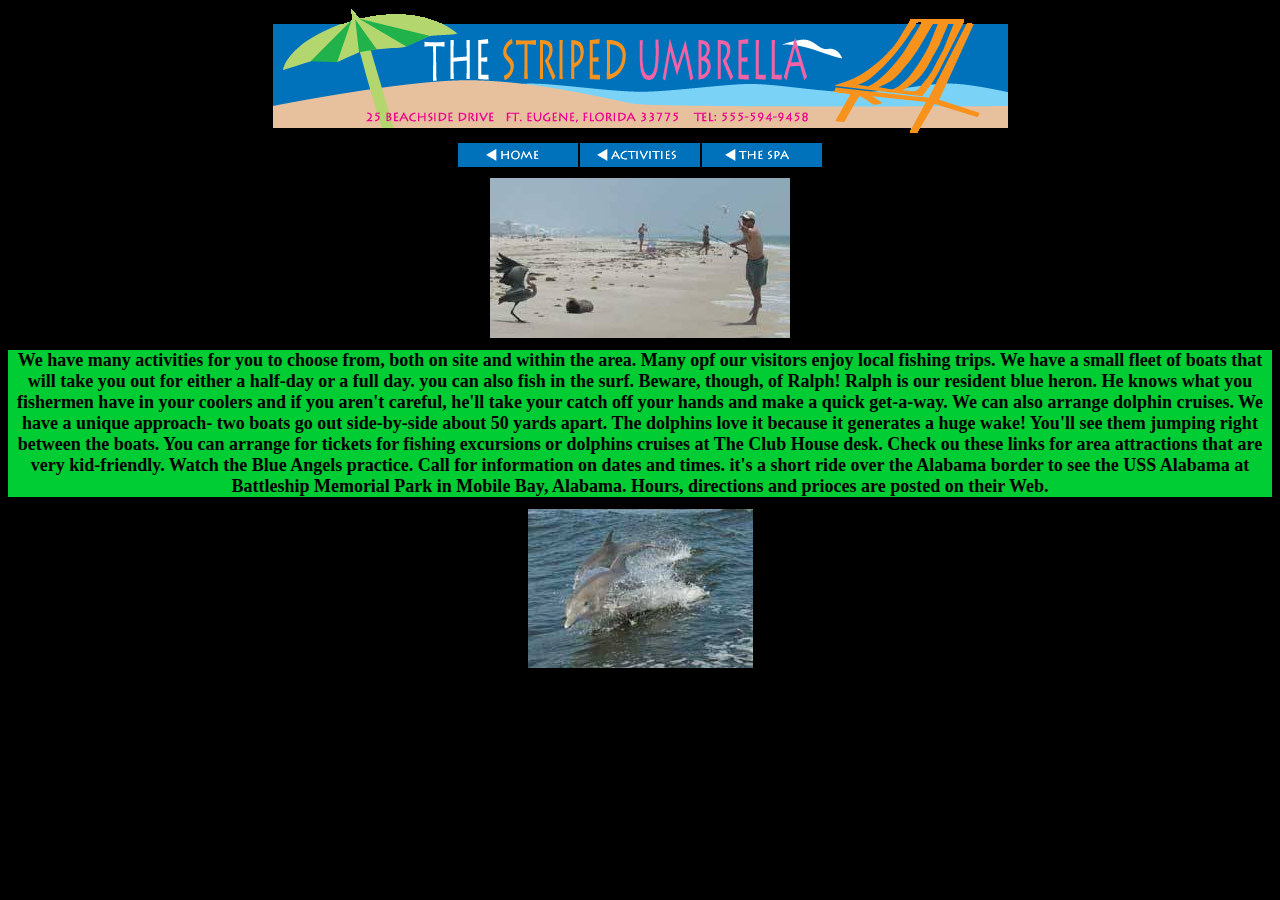
<file: index.html>
<!DOCTYPE html PUBLIC "-//W3C//DTD XHTML 1.0 Transitional//EN" "http://www.w3.org/TR/xhtml1/DTD/xhtml1-transitional.dtd">
<html xmlns="http://www.w3.org/1999/xhtml">
<head>
<meta http-equiv="Content-Type" content="text/html; charset=utf-8" />
<title>Untitled Document</title>
<link rel="stylesheet" type="text/css" href="css/style.css" />
</head>

<body class="body"><center>
<p>
<img src="img/su_banner.gif" width="735" height="125">    
</p>
 
           <p>
                <img src="img/home_up.gif" width="120" height="24">
                <img src="img/activities_up.gif" width="120" height="24"> 
                <img src="img/spa_up.gif" width="120" height="24">                 
</p>
<p>
<img src="img/1.jpg" width="300" height="160">
</p>
<h1>
We have many activities for you to choose from, both on site and within the area. Many opf our visitors enjoy local fishing trips. We have a small fleet of boats that will take you out for either a half-day or a full day. you can also fish in the surf. Beware, though, of Ralph! Ralph is our resident blue heron. He knows what you fishermen have in your coolers and if you aren't careful, he'll take your catch off your hands and make a quick get-a-way.
				 We can also arrange dolphin cruises. We have a unique approach- two boats go out side-by-side about 50 yards apart. The dolphins love it because it generates a huge wake! You'll see them jumping right between the boats.
				 
				 You can arrange for tickets for fishing excursions or dolphins cruises at The Club House desk.
				 
				 Check ou these links for area attractions that are very kid-friendly.
				 
				 Watch the Blue Angels practice. Call for information on dates and times.
				 it's a short ride over the Alabama border to see the USS Alabama at Battleship Memorial Park in Mobile Bay, Alabama. Hours, directions and prioces are posted on their Web. 
</h1>
<p>
<img src="img/2.jpg" width="225" height="159">
</p>

<body>
</body>
</html>
</file>
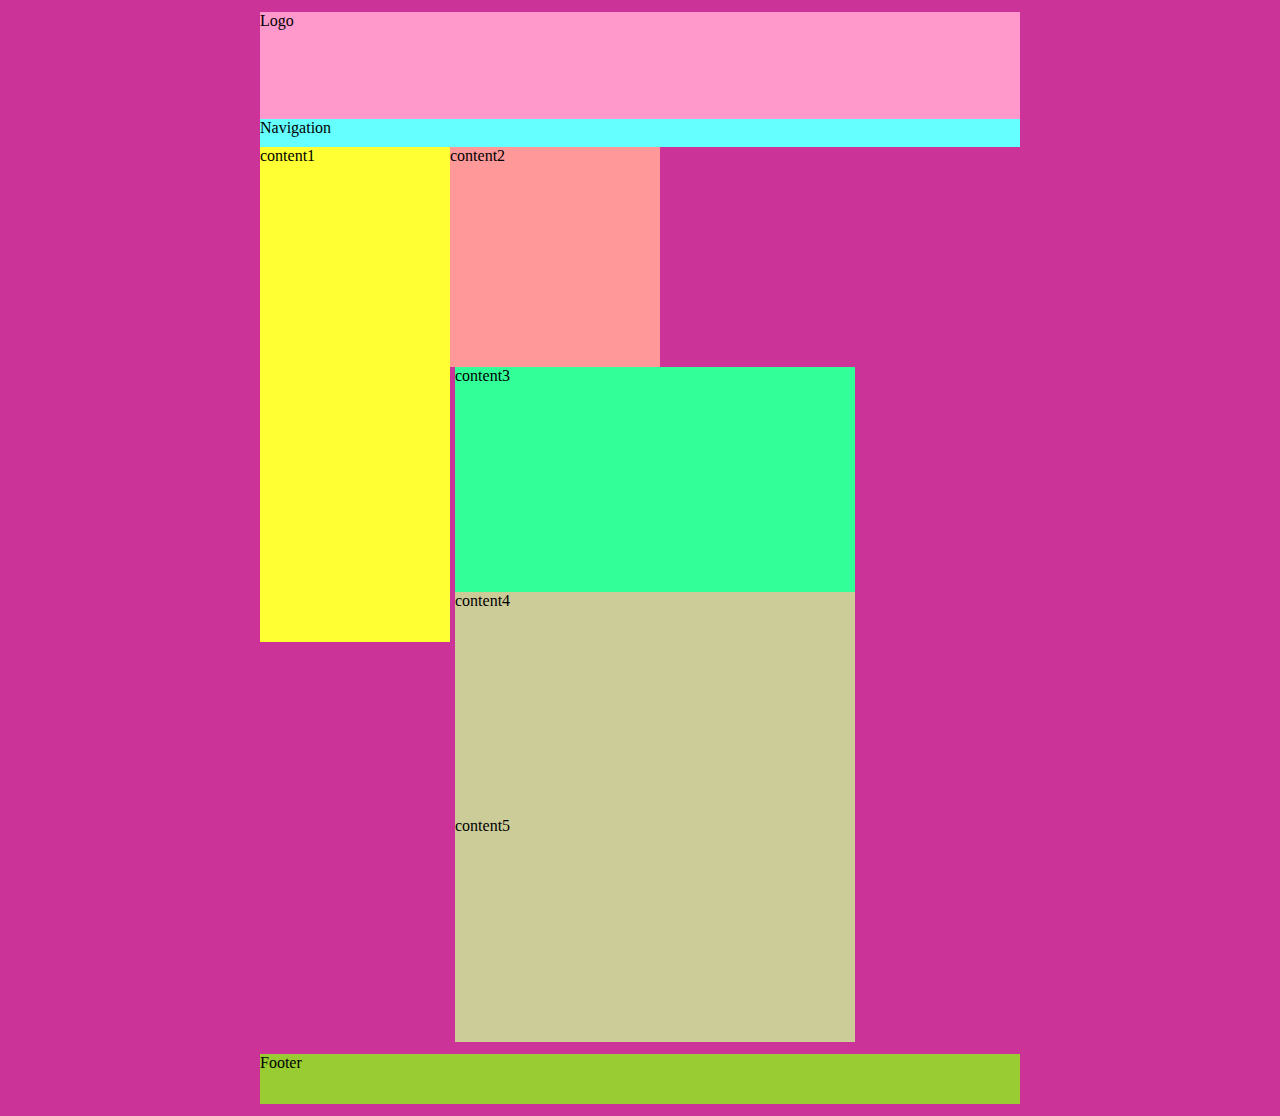
<file: activity1.html>
<!DOCTYPE html PUBLIC "-//W3C//DTD XHTML 1.0 Transitional//EN" "http://www.w3.org/TR/xhtml1/DTD/xhtml1-transitional.dtd">
<html xmlns="http://www.w3.org/1999/xhtml">
<head>
<meta http-equiv="Content-Type" content="text/html; charset=utf-8" />
<title>Untitled Document</title>
<style type="text/css">
body {
	background-color:#CC3399;
	text-align: center;
	margin: 0px;
	padding: 0px;
}
#wrapper {
	text-align: left;
	width: 760px;
	margin-top: 0px;
	margin-right: auto;
	margin-bottom: 0px;
	margin-left: auto;
}
#header {
	margin-top: 12px;
	margin-bottom: 12px;
}
#content {
	margin-top: 0px;
	padding-top: 0px;
}
#footer {
	margin-top: 12px;
	margin-bottom: 12px;
	clear: both;
	background-color:#99CC33;
	height: 50px;
}
#logo {
	height: 95px;
	padding-bottom: 12px;
	background-color:#FF99CC;
	
}
#nav {
	height: 28px;
	background-color:#66FFFF;
	
}

#content1 {
	width: 190px;
	background-color:#FFFF33;
	height:495px;
	float:left;
	margin-bottom: 5px;
}
#content2 {
	width: 400px;
	background-color:#FF9999;
	height:220px;
	
}
#content3 {
	width: 400px;
	background-color:#33FF99;
	height:225px;
	margin-left:195px;
	
}	
#content4 {
	width: 400px;
	background-color:#CCCC99;
	height:225px;
	margin-left:195px;
}
#content5 {
	width: 400px;
	background-color:#CCCC99;
	height:225px;
	margin-left:195px;
}

-->
</style>
</head>

<body>
<div id="wrapper">

<div id="header">
    	<div id="logo">Logo</div>
        <div id="nav">Navigation</div>
<div id="content">
    	<div id="content1">content1</div>
    	<div id="content2">content2</div>
        <div id="content3">content3</div>
        <div id="content4">content4</div>
        <div id="content5">content5</div>

       
     
</div>
    <div id="footer">Footer</div>
</div>
</body>
</html>
</file>
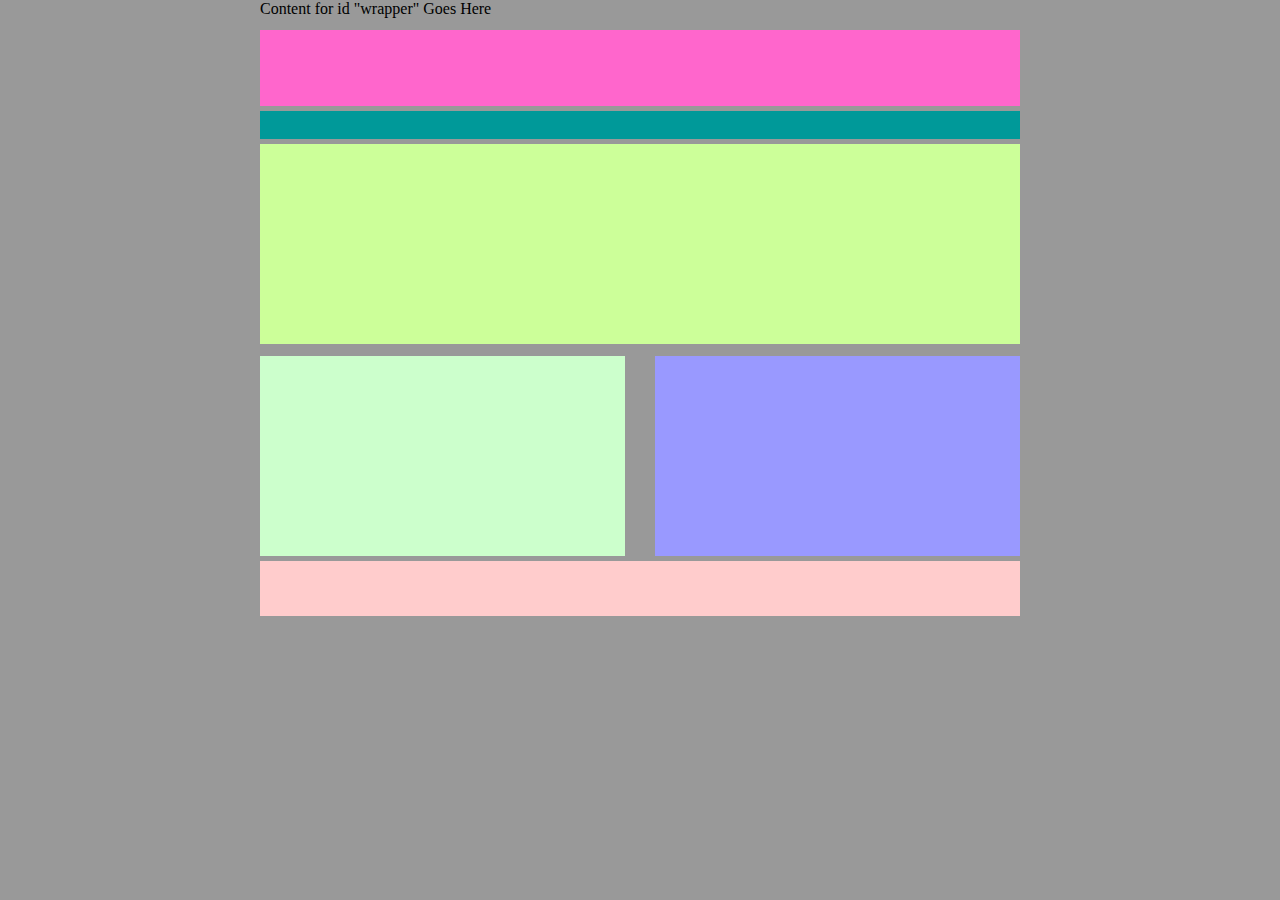
<file: index2.html>
<!DOCTYPE html PUBLIC "-//W3C//DTD XHTML 1.0 Transitional//EN" "http://www.w3.org/TR/xhtml1/DTD/xhtml1-transitional.dtd">
<html xmlns="http://www.w3.org/1999/xhtml">
<head>
<meta http-equiv="Content-Type" content="text/html; charset=utf-8" />
<title>Untitled Document</title>
<style type="text/css">
<!--
body {
	background-color:#999999;
	text-align: center;
	margin: 0px;
	padding: 0px;
}
#wrapper {
	text-align: left;
	width: 760px;
	margin-top: 0px;
	margin-right: auto;
	margin-bottom: 0px;
	margin-left: auto;
}
#header {
	margin-top: 12px;
	margin-bottom: 12px;
	
}
#footer {
	margin-top: 5px;
	padding-top: 5px;
	clear: both;
	background-color:#FFCCCC;
	height:50px;
	
	
}
#content {
	margin-top: 0px;
	padding-top: 0px;

	
}
#mainHeading{
height:40px;
}

-->
#logo{
height:71px;
padding-bottom:5px;
background-color:#FF66CC;
margin-bottom:5px;
}
#nav{
height:28px;
background-color:#009999;
margin-bottom:5px;
}
#banner{
height:200px;
background-color:#CCFF99;
}
#leftColumn{
float:left;
width:365px;
height:200px;
background-color:#CCFFCC;
margin-bottom:5px;

}
#rightColumn{
float:right;
height:200px;
width:365px;
background-color:#9999FF;
margin-bottom:5px;
}
</style>
</head>

<body>
<div id="wrapper">Content for  id "wrapper" Goes Here
<div id="header">
			<div id="logo"></div>
            <div id="nav"></div>
            <div id="banner"></div>
            </div>

<div id="content">
	<div id="leftColumn"></div>
    <div id="rightColumn"></div>
    <div id="mainHeading"></div>
   </div>
   <div id="footer"></div>
</body>
</html>
</file>
<file: css/style.css>
@charset "utf-8";
/* CSS Document */

.body{
background:#000000;
font-size:9px;
}


h1 {
background-color:#00CC33;

}
</file>
